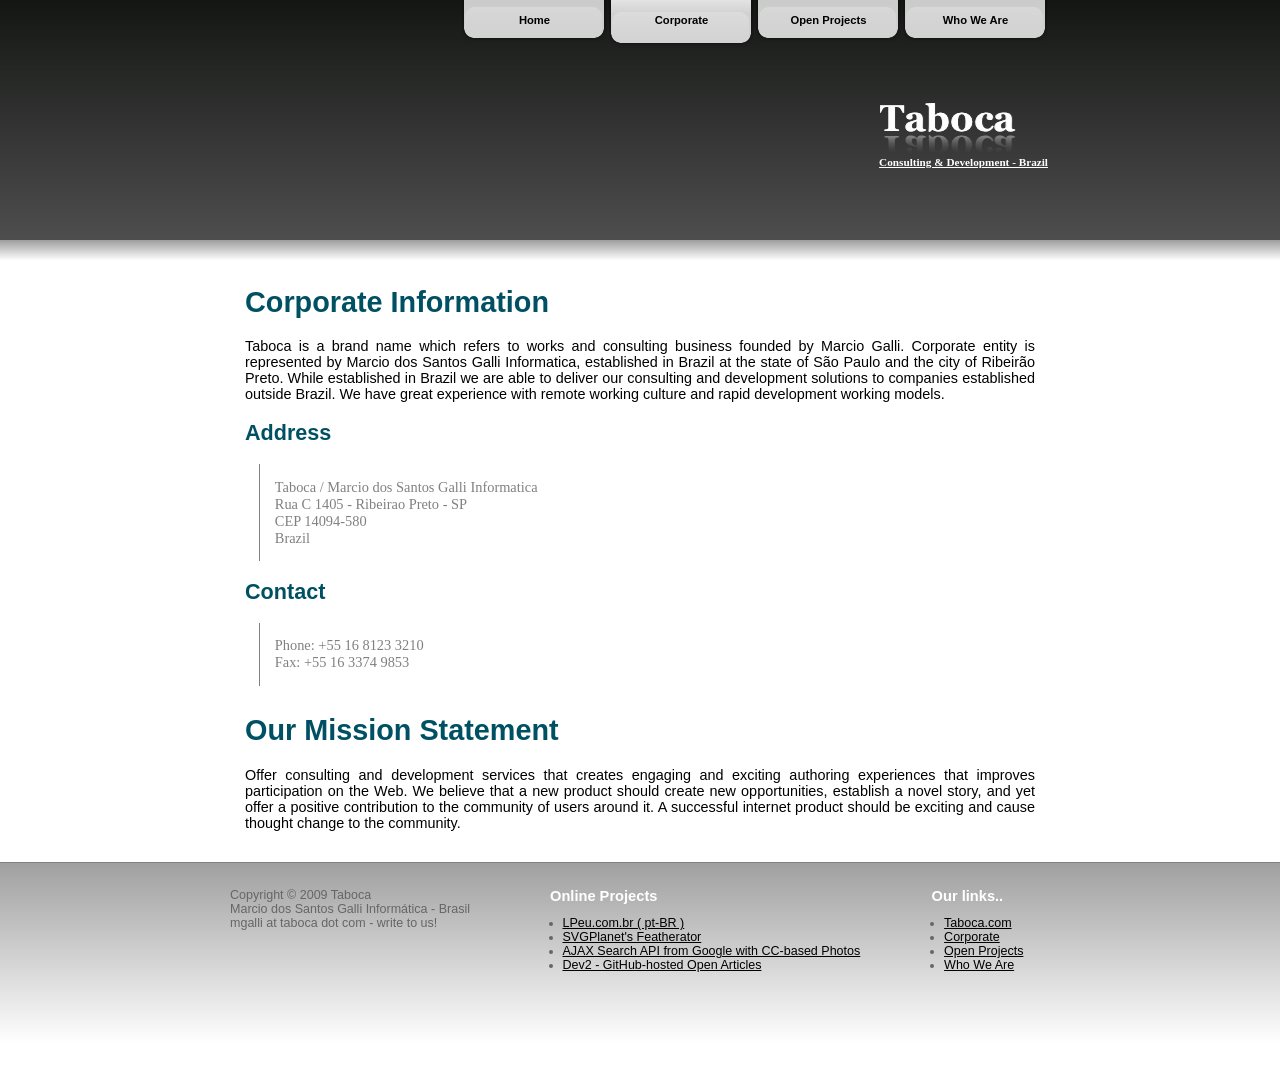
<file: site/corporate.html>
<!DOCTYPE html PUBLIC "-//W3C//DTD HTML 4.01//EN"
   "http://www.w3.org/TR/html4/strict.dtd">

<html>
<head>
<title>Taboca main</title>
	<link media="screen, projection" type="text/css" href="style/base.css" rel="stylesheet">
	<link media="screen, projection" type="text/css" href="style/tabs.css" rel="stylesheet">
	<link media="screen, projection" type="text/css" href="style/button.css" rel="stylesheet">
	<meta http-equiv="Content-Type" content="text/html;charset=UTF-8" />
	<script type="text/javascript" src="script/jquery.js"></script>
	<script type="text/javascript" src="script/site.js"></script>
</head>
<body>

<div id="backheader">
<div id="topheader">

<table id="tabs-header" border="0" cellpadding="0" cellmargin="0">
<tr>
<td width="260">
</td>
<td valign="top">
<div class="tab " id="index" ><a class="menu-link" href="index.html">Home</a></div>
</td>
<td valign="top">
<div class="tab " id="corporate" ><a class="menu-link" href="corporate.html">Corporate</a></div>
</td>
<td valign="top">
<div class="tab" id="open"  ><a class="menu-link"  href="open.html">Open Projects</a></div>
</td>
<td valign="top">
<div class="tab"  id="who" ><a class="menu-link" href="who.html">Who We Are</a></div>
</td>
</tr>
<tr><td colspan="5">
<div id="logo" style="float:right;text-align:left;">
<a href="/" style="color:white;font-family:verdana;font-weight:bold">Consulting & Development - Brazil</a>
</div>
</td>
</tr>
</table>

</div>
</div>

<div id="topheader-section">
</div>
<div class="content">


<h1>Corporate Information</h1>
<p>Taboca is a brand name which refers to works and consulting business founded by Marcio Galli. Corporate entity is represented by Marcio dos Santos Galli Informatica, established in Brazil at the state of São Paulo and the city of Ribeirão Preto.
While established in Brazil we are able to deliver our consulting and development solutions to companies established outside Brazil. We have great experience with remote working culture and rapid development working models. 

</p>

<h2>Address</h2>
<div style="margin-left:1em;color:gray;font-family:verdana;border-left:1px solid gray;padding:1em">
   Taboca / Marcio dos Santos Galli Informatica<br />
   Rua C 1405 - Ribeirao Preto - SP <br />
   CEP 14094-580<br />
	Brazil
</div>
<h2>Contact</h2>
<div style="margin-left:1em;color:gray;font-family:verdana;border-left:1px solid gray;padding:1em">
Phone: +55 16 8123 3210 <br />
Fax: +55 16 3374 9853 
   		
</div>



<h1 style="margin-top:1em">Our Mission Statement</h1>
<p>Offer consulting and development services that creates engaging and exciting authoring experiences that improves participation on the Web. We believe that a new product should create new opportunities, establish a novel story, and yet offer a positive contribution to the community of users around it. A successful internet product should be exciting and cause thought change to the community. 
</p>
</div>

<div class="separator" ></div>

<div id="bottomfooter">

<table width="820" cellpadding="10" cellspacing="0">
<tr>
<td valign="top" width="300">
Copyright &copy; 2009 Taboca<br />
Marcio dos Santos Galli Informática - Brasil<br />
mgalli at taboca dot com - write to us!
<div style="font-size:75%;color:gray;padding-top:.5em">
</div>

</td>
<td valign="top">
<h3 style="color:white">
Online Projects 
</h3>
<ul>
<li><a href="http://www.lpeu.com.br">LPeu.com.br ( pt-BR ) </a></li>
<li><a href="http://www.svgplanet.com/p/featherator">SVGPlanet's Featherator</a></li>
<li><a href="http://fotos.mixar.com.br">AJAX Search API from Google with CC-based Photos</a></li>
<li><a href="http://dev2.taboca.com">Dev2 - GitHub-hosted Open Articles</a></li>
</ul>
</td>
<td valign="top">
<h3 style="color:white">
Our links..
</h3>
<ul>
 <li><a href="http://www.taboca.com">Taboca.com</a></li>
 <li><a href="corporate.html">Corporate</a></li>
 <li><a href="open.html">Open Projects</a></li>
 <li><a href="who.html">Who We Are</a></li>
</ul>
</td>


</tr>
</table>

</div>

</body>
</html>
</file>
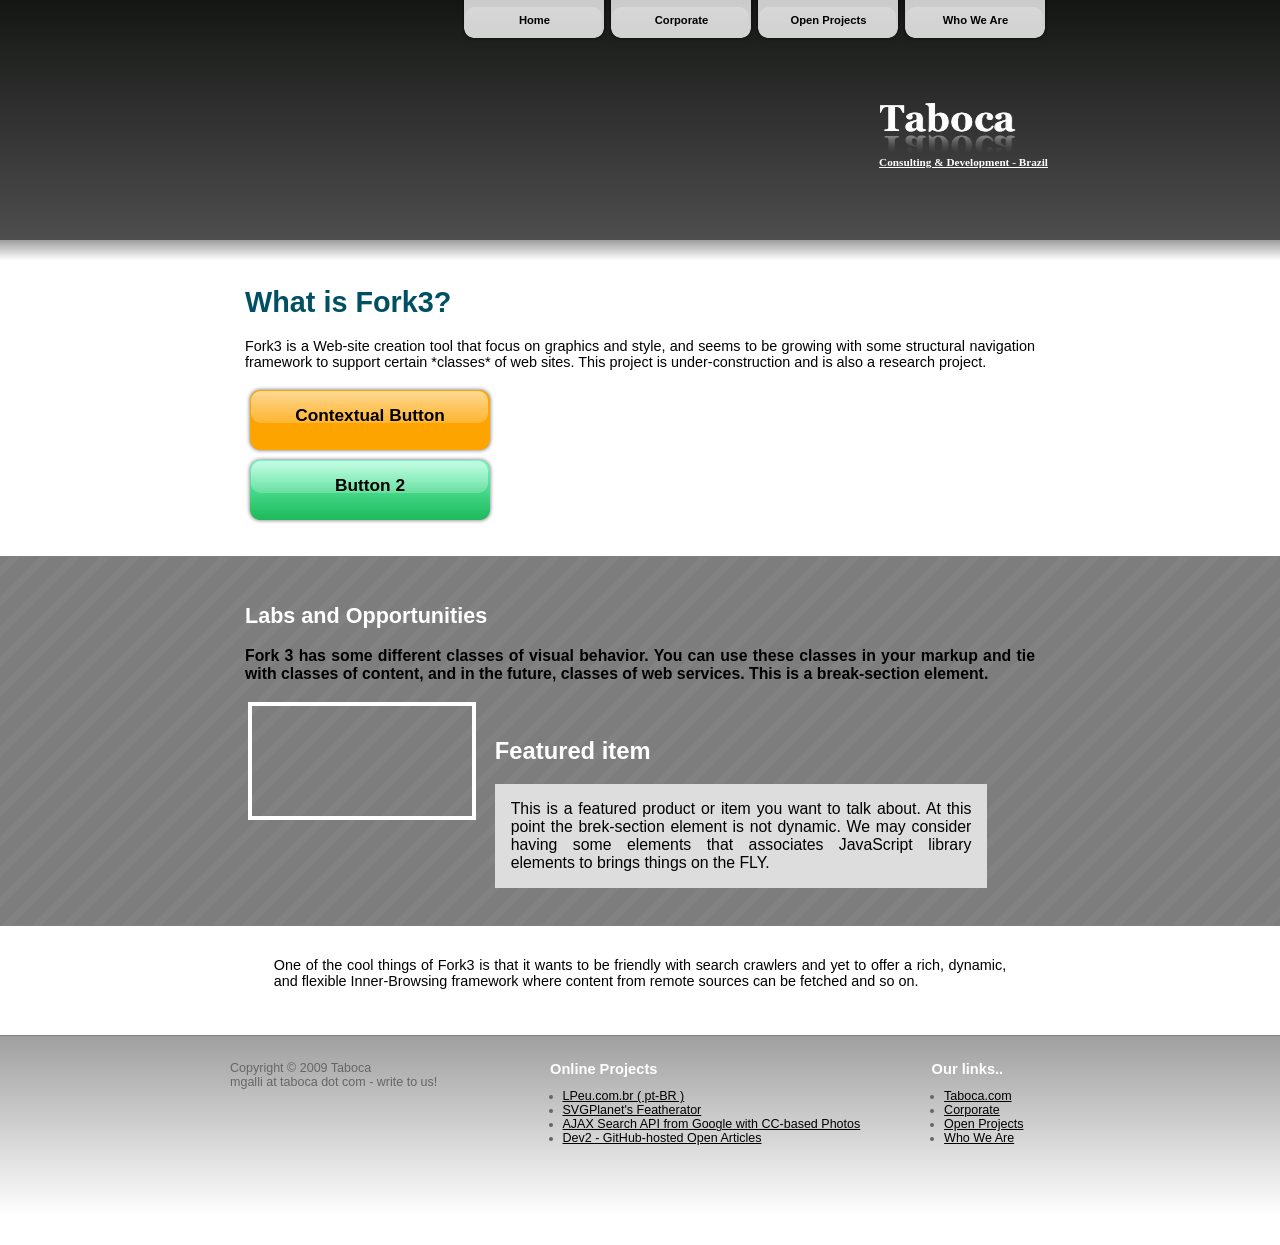
<file: site/dynamic.html>
<!DOCTYPE html PUBLIC "-//W3C//DTD HTML 4.01//EN"
   "http://www.w3.org/TR/html4/strict.dtd">

<html>
<head>
<title>Taboca main</title>
	<link media="screen, projection" type="text/css" href="style/base.css" rel="stylesheet">
	<link media="screen, projection" type="text/css" href="style/tabs.css" rel="stylesheet">
	<link media="screen, projection" type="text/css" href="style/button.css" rel="stylesheet">
	<meta http-equiv="Content-Type" content="text/html;charset=UTF-8" />
	<script type="text/javascript" src="script/jquery.js"></script>
	<script type="text/javascript" src="script/site.js"></script>
</head>
<body>

<div id="backheader">
<div id="topheader">

<table id="tabs-header" border="0" cellpadding="0" cellmargin="0">
<tr>
<td width="260">
</td>
<td valign="top">
<div class="tab " id="index" ><a class="menu-link" href="index.html">Home</a></div>
</td>
<td valign="top">
<div class="tab " id="corporate" ><a class="menu-link" href="corporate.html">Corporate</a></div>
</td>
<td valign="top">
<div class="tab" id="open"  ><a class="menu-link"  href="open.html">Open Projects</a></div>
</td>
<td valign="top">
<div class="tab"  id="who" ><a class="menu-link" href="who.html">Who We Are</a></div>
</td>
</tr>
<tr><td colspan="5">
<div id="logo" style="float:right;text-align:left;">
<a href="/" style="color:white;font-family:verdana;font-weight:bold">Consulting & Development - Brazil</a>
</div>
</td>
</tr>
</table>

</div>
</div>

<div id="topheader-section">
</div>

<div class="content">

<h1>What is Fork3?</h1>
<p>
Fork3 is a Web-site creation tool that focus on graphics and style, and seems to be growing with some structural navigation framework to support certain *classes* of web sites. This project is under-construction and is also a research project. 
</p>

<div id="navigation-menu">

<div id="panel-container" ></div>

<div id="menus" >

<div class="button button-odd navigation" id="navigation-content1"  ><a href="snippets/content1.html" class="navigation-link"> Contextual Button</a></div>

<div class="button button-green navigation" id="navigation-content2" ><a href="snippets/content2.html" class="navigation-link">Button 2</a></div>

</div>
</div>

</div>


<div class="section" style="margin-top:2em" >
	<div class="content">


<h2 style="margin-top:2em">Labs and Opportunities</h2>

<p style="font-size:110%;font-weight:bold">
Fork 3 has some different classes of visual behavior. You can use these classes in your markup and tie with classes of content, and in the future, classes of web services. This is a break-section element.
</p>
<table width="760" >
<tr>
<td valign="top">
<div style="width:220px;height:110px;background:url(http://frost.taboca.com/output/bgtop-shade.png) -450px 0px;border:4px solid white"></div>
</td>
<td valign="top" style="padding:1em;font-size:110%;">
<h2>Featured item</h2> 
<p style="background-color:#ddd;padding:1em;">
This is a featured product or item you want to talk about. At this point the brek-section element is not dynamic. We may consider having some elements that associates JavaScript library elements to brings things on the FLY. 
</p>
</td>
</tr>
</table>
	</div>
</div>

<div class="content">


<p style="margin:2em">

One of the cool things of Fork3 is that it wants to be friendly with search crawlers and yet to offer a rich, dynamic, and flexible Inner-Browsing framework where content from remote sources can be fetched and so on. 

</p>
</div>

<div class="separator" ></div>

<div id="bottomfooter">

<table width="820" cellpadding="10" cellspacing="0">
<tr>
<td valign="top" width="300">
Copyright &copy; 2009 Taboca<br />
mgalli at taboca dot com - write to us!
<div style="font-size:75%;color:gray;padding-top:.5em">
</div>

</td>
<td valign="top">
<h3 style="color:white">
Online Projects 
</h3>
<ul>
<li><a href="http://www.lpeu.com.br">LPeu.com.br ( pt-BR ) </a></li>
<li><a href="http://www.svgplanet.com/p/featherator">SVGPlanet's Featherator</a></li>
<li><a href="http://fotos.mixar.com.br">AJAX Search API from Google with CC-based Photos</a></li>
<li><a href="http://dev2.taboca.com">Dev2 - GitHub-hosted Open Articles</a></li>
</ul>
</td>
<td valign="top">
<h3 style="color:white">
Our links..
</h3>
<ul>
 <li><a href="http://www.taboca.com">Taboca.com</a></li>
 <li><a href="corporate.html">Corporate</a></li>
 <li><a href="open.html">Open Projects</a></li>
 <li><a href="who.html">Who We Are</a></li>
</ul>
</td>


</tr>
</table>

</div>


</body>
</html>
</file>
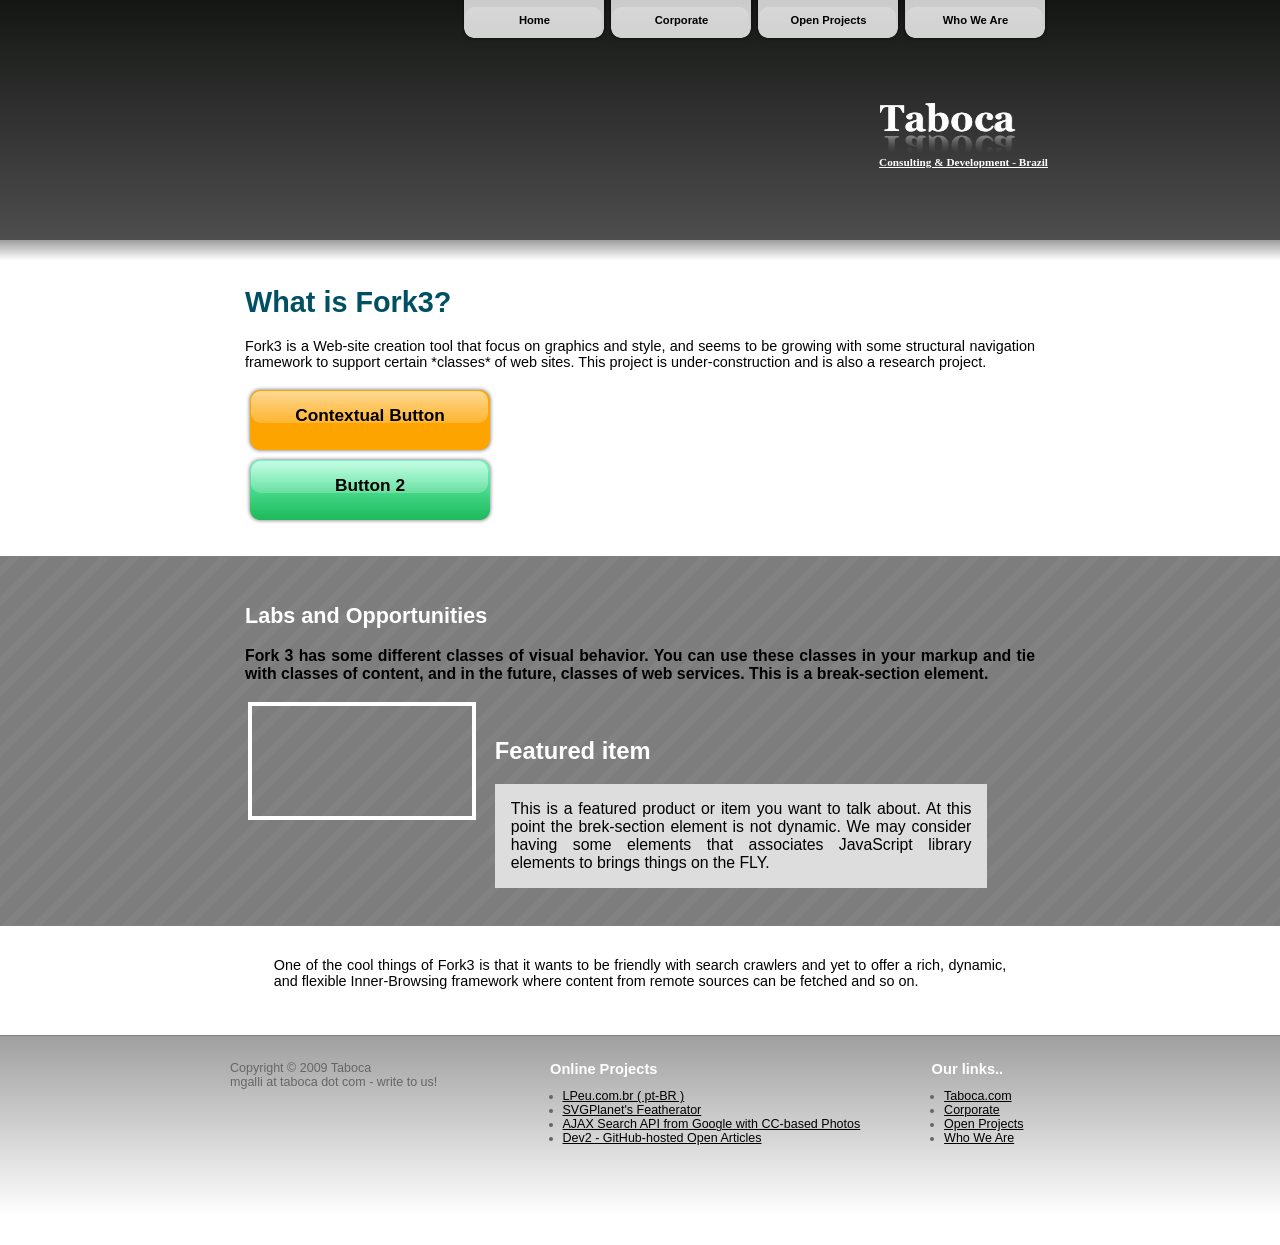
<file: site/example-static.html>
<!DOCTYPE html PUBLIC "-//W3C//DTD HTML 4.01//EN"
   "http://www.w3.org/TR/html4/strict.dtd">

<html>
<head>
<title>Taboca main</title>
	<link media="screen, projection" type="text/css" href="style/base.css" rel="stylesheet">
	<link media="screen, projection" type="text/css" href="style/tabs.css" rel="stylesheet">
	<link media="screen, projection" type="text/css" href="style/button.css" rel="stylesheet">
	<meta http-equiv="Content-Type" content="text/html;charset=UTF-8" />
</head>
<body>

<div id="backheader">
<div id="topheader">

<table id="tabs-header" border="0" cellpadding="0" cellmargin="0">
<tr>
<td width="260">
</td>
<td valign="top">
<div class="tab " id="index" ><a class="menu-link" href="index.html">Home</a></div>
</td>
<td valign="top">
<div class="tab " id="corporate" ><a class="menu-link" href="corporate.html">Corporate</a></div>
</td>
<td valign="top">
<div class="tab" id="open"  ><a class="menu-link"  href="open.html">Open Projects</a></div>
</td>
<td valign="top">
<div class="tab"  id="who" ><a class="menu-link" href="who.html">Who We Are</a></div>
</td>
</tr>
<tr><td colspan="5">
<div id="logo" style="float:right;text-align:left;">
<a href="/" style="color:white;font-family:verdana;font-weight:bold">Consulting & Development - Brazil</a>
</div>
</td>
</tr>
</table>

</div>
</div>

<div id="topheader-section">
</div>

<div class="content">

<h1>What is Fork3?</h1>
<p>
Fork3 is a Web-site creation tool that focus on graphics and style, and seems to be growing with some structural navigation framework to support certain *classes* of web sites. This project is under-construction and is also a research project. 
</p>

<div id="navigation-menu">

<div id="panel-container" ></div>

<div id="menus" >

<div class="button button-odd navigation" id="navigation-content1"  ><a href="snippets/content1.html" class="navigation-link"> Contextual Button</a></div>

<div class="button button-green navigation" id="navigation-content2" ><a href="snippets/content2.html" class="navigation-link">Button 2</a></div>

</div>
</div>

</div>


<div class="section" style="margin-top:2em" >
	<div class="content">


<h2 style="margin-top:2em">Labs and Opportunities</h2>

<p style="font-size:110%;font-weight:bold">
Fork 3 has some different classes of visual behavior. You can use these classes in your markup and tie with classes of content, and in the future, classes of web services. This is a break-section element.
</p>
<table width="760" >
<tr>
<td valign="top">
<div style="width:220px;height:110px;background:url(http://frost.taboca.com/output/bgtop-shade.png) -450px 0px;border:4px solid white"></div>
</td>
<td valign="top" style="padding:1em;font-size:110%;">
<h2>Featured item</h2> 
<p style="background-color:#ddd;padding:1em;">
This is a featured product or item you want to talk about. At this point the brek-section element is not dynamic. We may consider having some elements that associates JavaScript library elements to brings things on the FLY. 
</p>
</td>
</tr>
</table>
	</div>
</div>

<div class="content">


<p style="margin:2em">

One of the cool things of Fork3 is that it wants to be friendly with search crawlers and yet to offer a rich, dynamic, and flexible Inner-Browsing framework where content from remote sources can be fetched and so on. 

</p>
</div>

<div class="separator" ></div>

<div id="bottomfooter">

<table width="820" cellpadding="10" cellspacing="0">
<tr>
<td valign="top" width="300">
Copyright &copy; 2009 Taboca<br />
mgalli at taboca dot com - write to us!
<div style="font-size:75%;color:gray;padding-top:.5em">
</div>

</td>
<td valign="top">
<h3 style="color:white">
Online Projects 
</h3>
<ul>
<li><a href="http://www.lpeu.com.br">LPeu.com.br ( pt-BR ) </a></li>
<li><a href="http://www.svgplanet.com/p/featherator">SVGPlanet's Featherator</a></li>
<li><a href="http://fotos.mixar.com.br">AJAX Search API from Google with CC-based Photos</a></li>
<li><a href="http://dev2.taboca.com">Dev2 - GitHub-hosted Open Articles</a></li>
</ul>
</td>
<td valign="top">
<h3 style="color:white">
Our links..
</h3>
<ul>
 <li><a href="http://www.taboca.com">Taboca.com</a></li>
 <li><a href="corporate.html">Corporate</a></li>
 <li><a href="open.html">Open Projects</a></li>
 <li><a href="who.html">Who We Are</a></li>
</ul>
</td>


</tr>
</table>

</div>


</body>
</html>
</file>
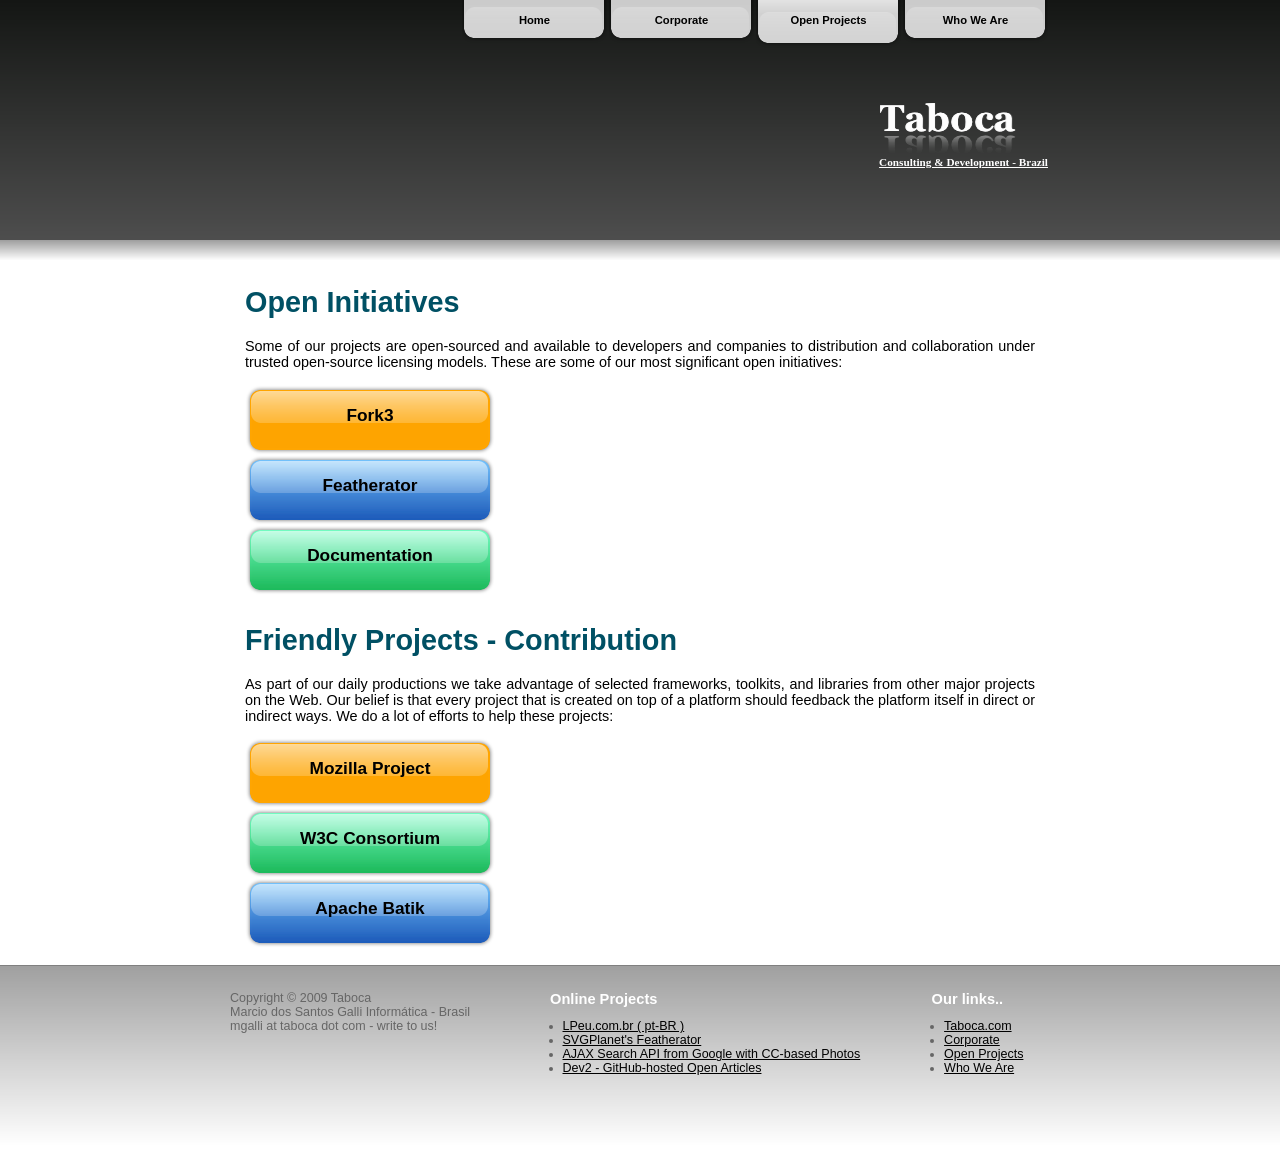
<file: site/open.html>
<!DOCTYPE html PUBLIC "-//W3C//DTD HTML 4.01//EN"
   "http://www.w3.org/TR/html4/strict.dtd">

<html>
<head>
<title>Taboca main</title>
	<link media="screen, projection" type="text/css" href="style/base.css" rel="stylesheet">
	<link media="screen, projection" type="text/css" href="style/tabs.css" rel="stylesheet">
	<link media="screen, projection" type="text/css" href="style/button.css" rel="stylesheet">
	<meta http-equiv="Content-Type" content="text/html;charset=UTF-8" />
	<script type="text/javascript" src="script/jquery.js"></script>
	<script type="text/javascript" src="script/site.js"></script>
</head>
<body>

<div id="backheader">
<div id="topheader">

<table id="tabs-header" border="0" cellpadding="0" cellmargin="0">
<tr>
<td width="260">
</td>
<td valign="top">
<div class="tab " id="index" ><a class="menu-link" href="index.html">Home</a></div>
</td>
<td valign="top">
<div class="tab " id="corporate" ><a class="menu-link" href="corporate.html">Corporate</a></div>
</td>
<td valign="top">
<div class="tab" id="open"  ><a class="menu-link"  href="open.html">Open Projects</a></div>
</td>
<td valign="top">
<div class="tab"  id="who" ><a class="menu-link" href="who.html">Who We Are</a></div>
</td>
</tr>
<tr><td colspan="5">
<div id="logo" style="float:right;text-align:left;">
<a href="/" style="color:white;font-family:verdana;font-weight:bold">Consulting & Development - Brazil</a>
</div>
</td>
</tr>
</table>

</div>
</div>

<div id="topheader-section">
</div>
<div class="content">


<h1>Open Initiatives</h1>
<p>Some of our projects are open-sourced and available to developers and companies to distribution and collaboration under trusted open-source licensing models. These are some of our most significant open initiatives: 
</p>

<div class="button button-odd" >Fork3 </div>
<div class="button button-blue" >Featherator</div>
<div class="button button-green" >Documentation</div>


<h1 style="margin-top:1em">Friendly Projects - Contribution</h1>
<p>As part of our daily productions we take advantage of selected frameworks, toolkits, and libraries from other major projects on the Web. Our belief is that every project that is created on top of a platform should feedback the platform itself in direct or indirect ways. We do a lot of efforts to help these projects:
</p>
<div class="button button-odd" >Mozilla Project</div>
<div class="button button-green" >W3C Consortium</div>
<div class="button button-blue" >Apache Batik</div>
</div>


<div class="separator" ></div>

<div id="bottomfooter">

<table width="820" cellpadding="10" cellspacing="0">
<tr>
<td valign="top" width="300">
Copyright &copy; 2009 Taboca<br />
Marcio dos Santos Galli Informática - Brasil<br />
mgalli at taboca dot com - write to us!
<div style="font-size:75%;color:gray;padding-top:.5em">
</div>

</td>
<td valign="top">
<h3 style="color:white">
Online Projects 
</h3>
<ul>
<li><a href="http://www.lpeu.com.br">LPeu.com.br ( pt-BR ) </a></li>
<li><a href="http://www.svgplanet.com/p/featherator">SVGPlanet's Featherator</a></li>
<li><a href="http://fotos.mixar.com.br">AJAX Search API from Google with CC-based Photos</a></li>
<li><a href="http://dev2.taboca.com">Dev2 - GitHub-hosted Open Articles</a></li>
</ul>
</td>
<td valign="top">
<h3 style="color:white">
Our links..
</h3>
<ul>
 <li><a href="http://www.taboca.com">Taboca.com</a></li>
 <li><a href="corporate.html">Corporate</a></li>
 <li><a href="open.html">Open Projects</a></li>
 <li><a href="who.html">Who We Are</a></li>
</ul>
</td>


</tr>
</table>

</div>

</body>
</html>
</file>
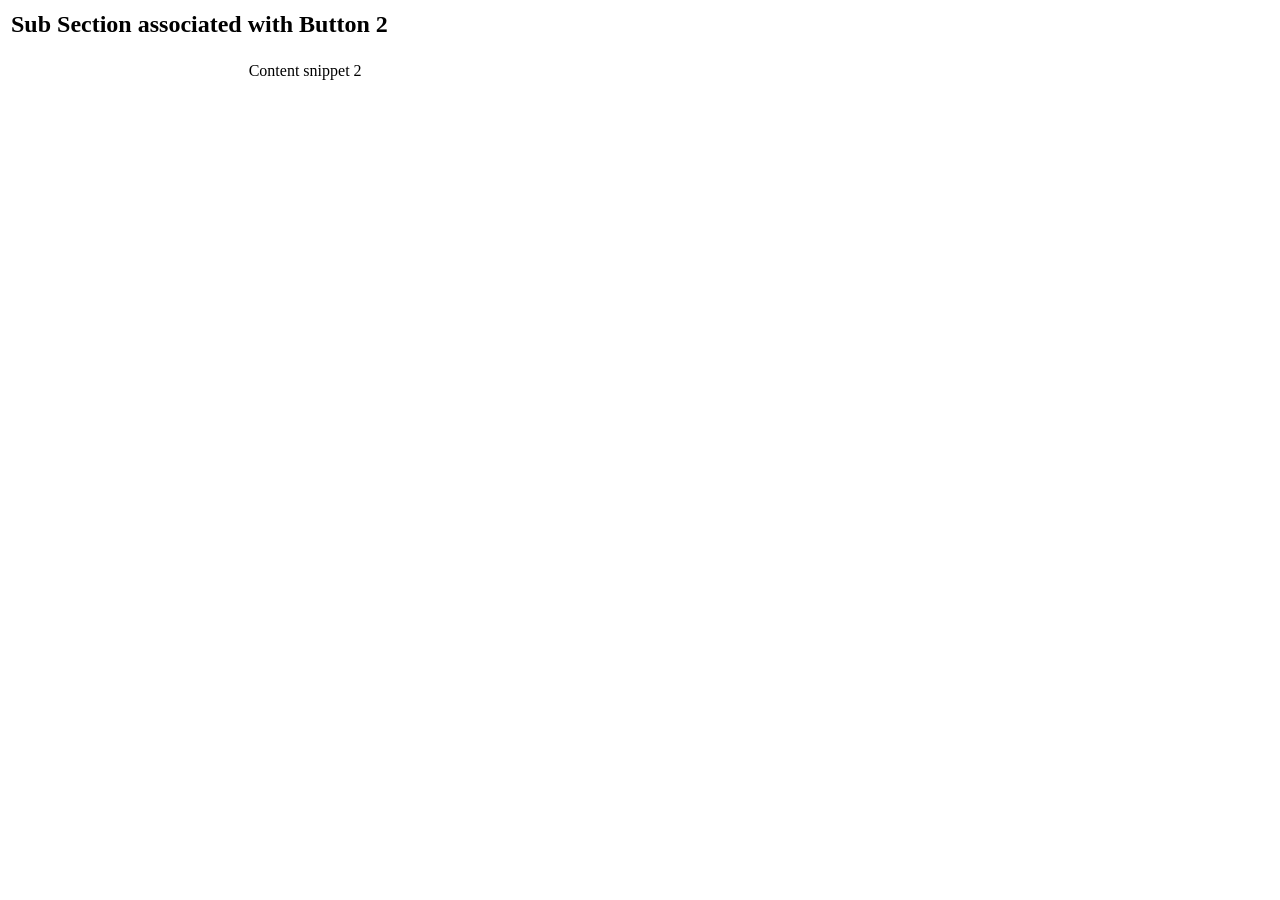
<file: site/snippets/content2.html>
<html>
<body>

<div id="panel-content2">

<table class="items-description" >

<tr><td valign="top" colspan="2">

<h2>Sub Section associated with Button 2</h2>

</td></tr>

<tr><td valign="top">

<div class="thumbimg" style="width:190px;height:100px"></div>

</td>
<td valign="top">

<p>Content snippet 2</p>

</td>
</tr>

</table>

</div>


</body>
</html>
</file>
<file: site/style/base.css>
.thumbimg { 
	border:7px solid #ddd;
} 

#panel-container { 
	width:520px;
	float:right;
}
.items-description h2 { 
}

.items-description { margin-bottom:2em } 
.items-description td { 
	font-size:90%;
	color:gray;
	padding-left:1em;
	text-alignment:justify;
} 

.thumb { 	
	border:1px solid gray;
	margin-right:10px;	
	padding:1px;
} 

#overdrive-buffers { 
 display:none;
} 
#panel-container { 
  padding-left:1em;
} 
a { color:black } 
#tabs-header { 
	margin:auto;
	margin-top:-4px;
	width:820px;
	padding:0;
} 
div.tr { 
	font-size:85%
}

div.tr * { color:#555 } 

div.tr h3 { 
	margin:0 0 .6em 0;
}

#bottomfooter { 
	color:#666;
	height:180px;
	padding:1em;
        background: white url(../output/component-footer/bottom.png) 0px 0px repeat-x;
} 

#bottomfooter table { 
	margin:auto;
	width:840px;
}

#bottomfooter td { 
	font-size:87%;
}

#bottomfooter ul { 
	margin:0px;
}

#bottomfooter h3 { 
	margin:0;
}



table td { 
	font-size:78%;
} 

table td > img { 
 	border:2px solid #bbb;
	padding:1px;;
} 

.section { 
	width:100%;
	border-top:1px solid gray;
	border-bottom:1px solid gray;
	background: url(../output/component-section-pattern/bg.png) repeat 0 0; 
	min-height:30px;
} 

.fixverticalalign { 

  width:1px;height:68px;vertical-align:middle;
   position:relative;

} 


.tab-plain {
        width:350px;
        height:80;x
        margin:0px;
        padding:0px;
        background:url(../output/component-fixed-tab-plain/image.png) no-repeat 0 0;
        text-align:center;
}


html { 
 	font-family:georgia,verdana, sans-serif; 
	font-size:90%;
	color:black;
	margin:0px;
} 

h1,h2,h3 { 
 	color:rgb(0,80,100);
} 

h3 {  color:#888 }


h2 { 
} 
h1 { 
	margin-top:0;
}

.section h2 { 
	color:white;
} 

            html, body {
                        padding:0px;
                        margin:0px;
                }

		.separator  {
                        background: white url(../output/component-footer/bg-odd.png) -350px -50px repeat-x;
			width:100%;

			border-top:1px solid gray;
			margin-top:1em;
		} 

		#backheader { 
                        width:100%;
                        background: black url(../output/component-topbanner/backheader.png) 0px 0px repeat-x;
			height:240px;
		} 
                #topheader {
                        width:100%;
                        margin:0px;
                        height:240px;
			overflow:hidden;
                        background: url(../output/component-topbanner/image-fader.png) 0px -0px no-repeat;
			border-bottom:1px solid gray; 
                }
		#topheader-section { 
                        background:url(../output/component-header-shadow/bg.png) 0px 0px repeat-x;
		
			height:3em;
			margin:0;
		} 
                #logo {
                        margin:auto;
                        background:url(../output/component-topbanner/bg.png) 0 -20px no-repeat;
			padding-top:90px;
			padding-left:40px;
	
                }


.t {background: url(../output/component-box/boxshade.png) 0 0 repeat-x; width: 100%; }
.b {background: url(../output/component-box/dot.png) 0 100% repeat-x}
.l {background: url(../output/component-box/dot.png) 0 0 repeat-y}
.r {background: url(../output/component-box/dot.png) 100% 0 repeat-y}
.bl {background: url(../output/component-box/q5.png) 0 100% no-repeat}
.br {background: url(../output/component-box/q4.png) 100% 100% no-repeat}
.tl {background: url(../output/component-box/q1.png) 0 0 no-repeat}
.tr {background: url(../output/component-box/q3.png) 100% 0 no-repeat; padding:10px}

.ot {background: url(../output/component-box-odd/oddboxshade.png) 0 0 repeat-x; width: 100%; }
.ob {background: url(../output/component-box-odd/odddot.png) 0 100% repeat-x}
.ol {background: url(../output/component-box-odd/odddot.png) 0 0 repeat-y}
.or {background: url(../output/component-box-odd/odddot.png) 100% 0 repeat-y}
.obl {background: url(../output/component-box-odd/o5.png) 0 100% no-repeat}
.obr {background: url(../output/component-box-odd/o4.png) 100% 100% no-repeat}
.otl {background: url(../output/component-box-odd/o1.png) 0 0 no-repeat}
.otr {background: url(../output/component-box-odd/o3.png) 100% 0 no-repeat; padding:10px}

ul { 
 margin:0px;
 padding:1em;
} 

.content { 
 	width:790px;
	margin:auto;
 	padding:.2em;	
	text-align:justify;
}
</file>
<file: site/style/tabs.css>
a.menu-link { 
	text-decoration: none
}
.tab {
        width:145px;
        height:50px;
        background:url(../output/component-tabs-upsidedown/tab-gray.png) no-repeat -3px -25px;
        margin:0px;
        padding:0px;
        text-align:center;
        font-size:100%;
        font-weight:bold;
        color:black;
	padding-top:16px;
}

.orange {
        background:url(../output/component-tabs-upsidedown/tab-orange.png) no-repeat -3px -25px;
}

.tabverticalalign {
  width:1px;height:52px;vertical-align:middle;
}

.tab-blue {
        background:url(../output/component-tabs-upsidedown/tab-blue.png) no-repeat 0 0;
        opacity:.5;
}
.tab-highlight {
        background:url(../output/component-tabs-upsidedown/tab-highlight.png) no-repeat -3px -20px;
        height:50px;
}
.tab-selected {
        background:url(../output/component-tabs-upsidedown/tab-highlight.png) no-repeat -3px -20px;
        height:50px;
}

.tab-disabled {
        background:url(../output/component-tabs-upsidedown/tab-gray.png) no-repeat 0 0;
        opacity:.5;
}

.tab-odd {
        background:url(../output/component-tabs-upsidedown/tab-odd.png) no-repeat 0 0;
}
</file>
<file: site/style/button.css>
.button a { 
	text-decoration:none; 

} 
.button {
        width:250px;
        margin:0px;
        padding:0px;
	padding-top:20px;
        background:url(../output/component-fixed-button/blue.png) no-repeat 0 0;
        text-align:center;
	font-size:120%;
	font-weight:bold;
	color:black;
        height:50px;
}
.button-highlight {
	opacity:.8;
}
.button-blue {
        background:url(../output/component-fixed-button/blue.png) no-repeat 0 0;
}
.button-green {
        background:url(../output/component-fixed-button/green.png) no-repeat 0 0;
}
.button-odd {
        background:url(../output/component-fixed-button/image.png) no-repeat 0 0;
}
</file>
